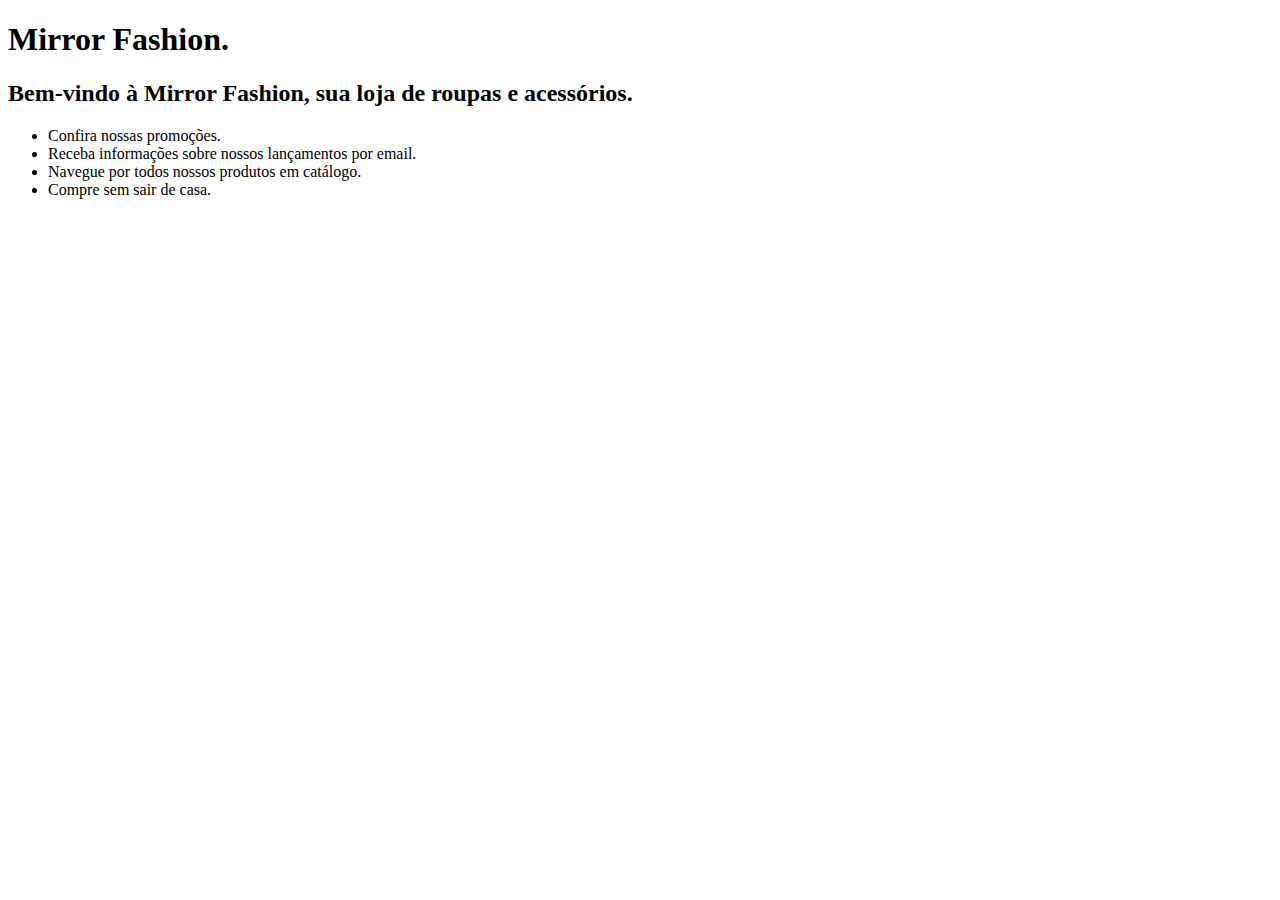
<file: index2.html>
<!DOCTYPE html>
<html>
  <head>
    <title>Mirror Fashion</title>
    <meta charset="utf-8">
  </head>
  <body>
    <h1>Mirror Fashion.</h1>
    <h2>Bem-vindo à Mirror Fashion, sua loja de roupas e acessórios.</h2>
    <ul>
      <li>Confira nossas promoções.</li>
      <li>Receba informações sobre nossos lançamentos por email.</li>
      <li>Navegue por todos nossos produtos em catálogo.</li>
      <li>Compre sem sair de casa.</li>
    </ul>
  </body>
</html>
</file>
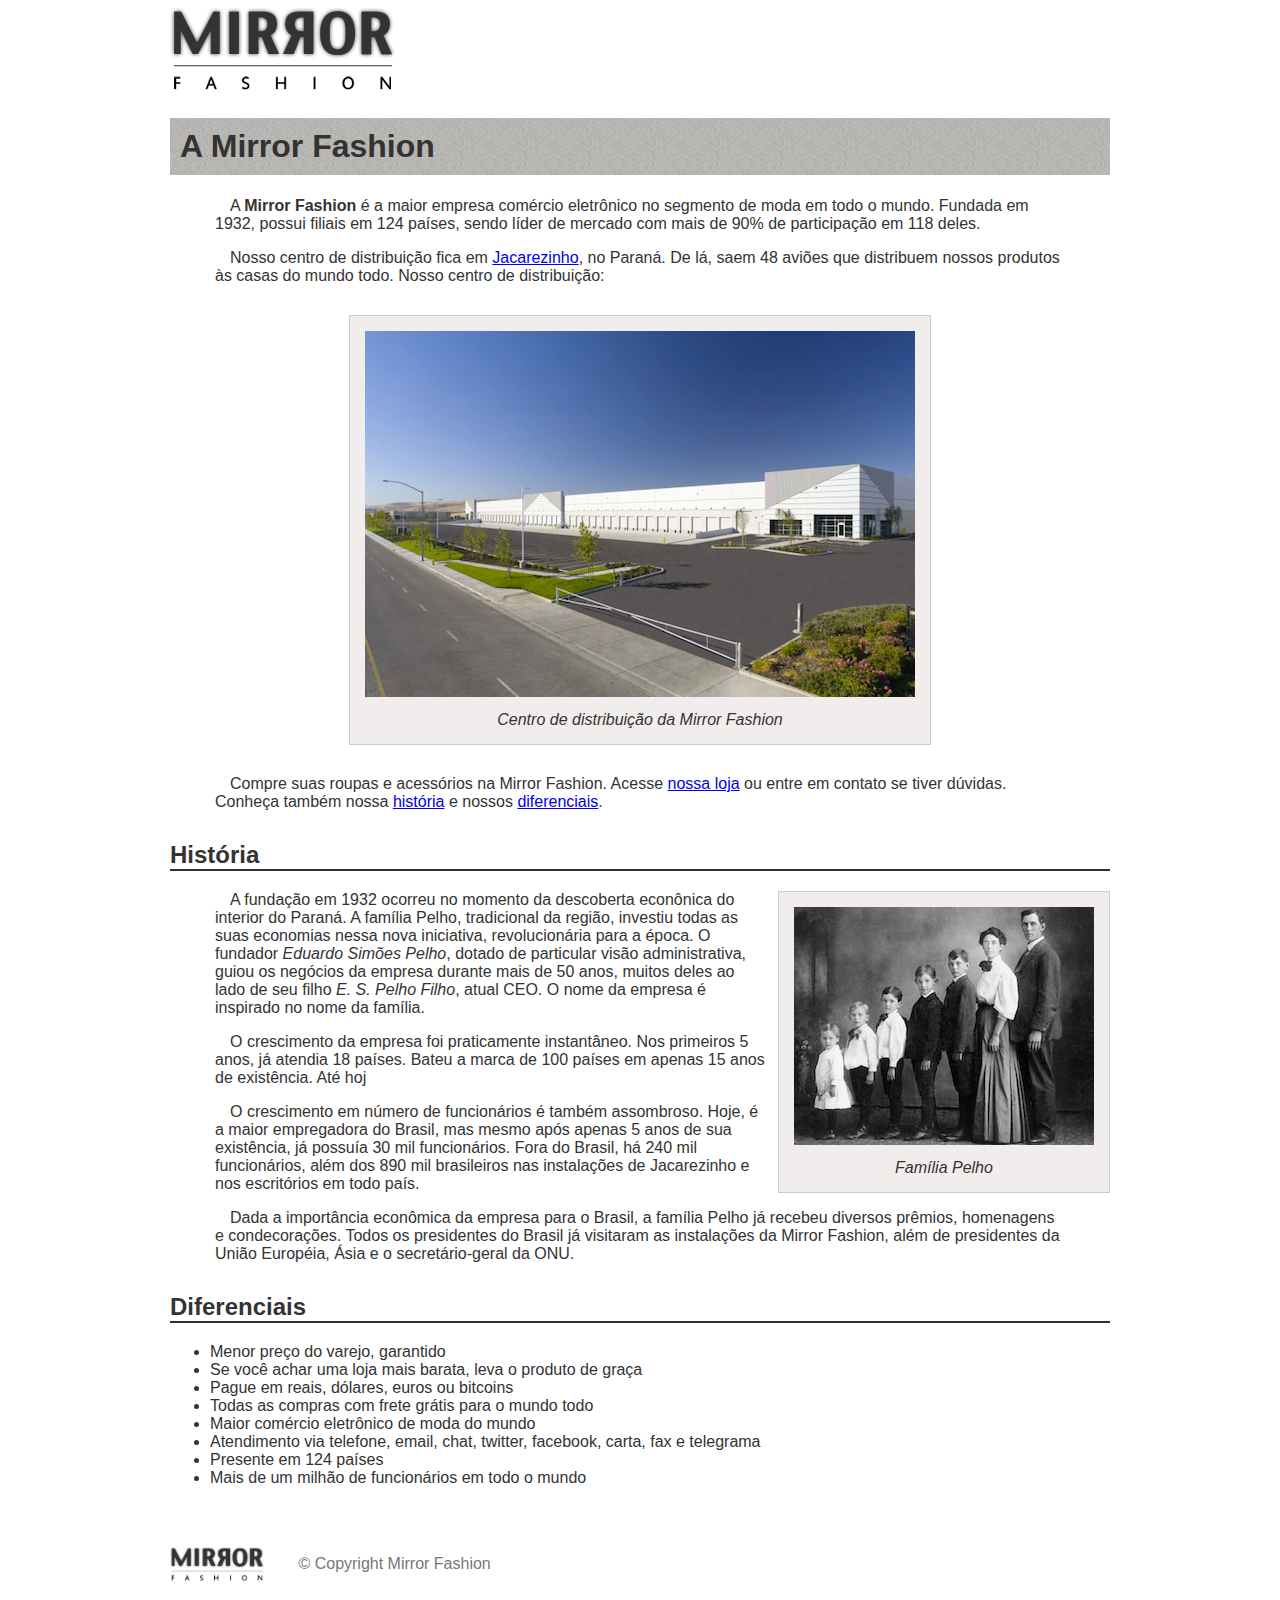
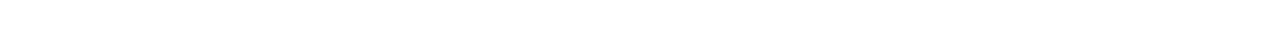
<file: caelum43/mirrorfashion/sobre.html>
<!DOCTYPE html>
	<head>
		<meta charset = "utf-8">
		<!-- Importa classe .css -->
		<link rel="stylesheet" href="css/sobre.css">
		<title> Sobre a Mirror Fashion </title>
	</head>
	<body>
		<img src="img/logo.png">
		<h1>A Mirror Fashion</h1>

		<p>A <strong>Mirror Fashion</strong> é a maior empresa comércio eletrônico no segmento de moda em todo o mundo. 
			Fundada em 1932, possui filiais em 124 países, sendo líder de mercado com mais de 90% de 
		participação em 118 deles.</p>

		<p>Nosso centro de distribuição fica em <a href="https://maps.google.com.br/?q=Jacarezinho">Jacarezinho</a>, no Paraná. De lá, saem 48 aviões que 
		distribuem nossos produtos às casas do mundo todo. Nosso centro de distribuição:</p>
		
		<figure id="centro-distribuicao">
			<img src="img/centro-distribuicao.png">
			<figcaption>Centro de distribuição da Mirror Fashion</figcaption>
		</figure>

		<p>Compre suas roupas e acessórios na Mirror Fashion. Acesse <a href="index.html">nossa loja</a> ou entre em contato 
		se tiver dúvidas. Conheça também nossa <a href="#historia">história</a> e nossos <a href="#diferenciais">diferenciais</a>.</p>

		<h2 id="historia">História</h2>
		
		<figure id="familia-pelho">
			<img src="img/familia-pelho.jpg">
			<figcaption>Família Pelho</figcaption>
		</figure>

		<p>A fundação em 1932 ocorreu no momento da descoberta econônica do interior do Paraná. A 
		família Pelho, tradicional da região, investiu todas as suas economias nessa nova iniciativa, 
		revolucionária para a época. O fundador <em>Eduardo Simões Pelho</em>, dotado de particular visão 
		administrativa, guiou os negócios da empresa durante mais de 50 anos, muitos deles ao lado 
		de seu filho <i>E. S. Pelho Filho</i>, atual CEO. O nome da empresa é inspirado no nome da família.</p>

		<p>O crescimento da empresa foi praticamente instantâneo. Nos primeiros 5 anos, já atendia 18 países. 
		Bateu a marca de 100 países em apenas 15 anos de existência. Até hoj</p>

		<p>O crescimento em número de funcionários é também assombroso. Hoje, é a maior empregadora do 
		Brasil, mas mesmo após apenas 5 anos de sua existência, já possuía 30 mil funcionários. Fora do 
		Brasil, há 240 mil funcionários, além dos 890 mil brasileiros nas instalações de Jacarezinho e 
		nos escritórios em todo país.</p>

		<p>Dada a importância econômica da empresa para o Brasil, a família Pelho já recebeu diversos prêmios, 
		homenagens e condecorações. Todos os presidentes do Brasil já visitaram as instalações da Mirror 
		Fashion, além de presidentes da União Européia, Ásia e o secretário-geral da ONU.</p>
	
		<h2 id="diferenciais"> Diferenciais </h2>
		<ul>
		  <li> Menor preço do varejo, garantido</li>
		  <li> Se você achar uma loja mais barata, leva o produto de graça</li>
		  <li> Pague em reais, dólares, euros ou bitcoins</li>
		  <li> Todas as compras com frete grátis para o mundo todo</li>
		  <li> Maior comércio eletrônico de moda do mundo</li>
		  <li> Atendimento via telefone, email, chat, twitter, facebook, carta, fax e telegrama</li>
		  <li> Presente em 124 países</li>
		  <li> Mais de um milhão de funcionários em todo o mundo</li>
		</ul>
		
		
		<div id="rodape">
			<img src="img/logo.png">
			&copy; Copyright Mirror Fashion
		</div>
	
	</body>
</html>
</file>
<file: caelum43/mirrorfashion/css/sobre.css>
body{
	margin-left: auto;
	margin-right: auto;
	width: 940px;
	color: #333333;
	font-family: "Lucida Sans Unicode", "Lucida Grande", sans-serif;
	}

h1 {
    background-image: url(../img/sobre-background.jpg);
	padding: 10px;
	}

	
h2{
	border-bottom: 2px solid #333333;
	margin-top: 30px;
	}
	
figure{
	background-color: #F2EDED;
	border: 1px solid #ccc;
	text-align: center;
	padding: 15px;
	margin: 30px;
	}
	
figcaption{
	font-style: italic;
	margin-top: 10px;
	}
	
p{
	padding: 0 45px;
	text-indent: 15px;
	}

#centro-distribuicao{
	margin-left: auto;
	margin-right: auto;
	width: 550px;
	}
	
#rodape {
    color: #777;
    margin: 30px 0;
    padding: 30px 0;
}

#rodape img {
    margin-right: 30px;
    vertical-align: middle;
    width: 94px;
}

#familia-pelho{
	float: right;
	margin: 0 0 10px 10px;
}
</file>
